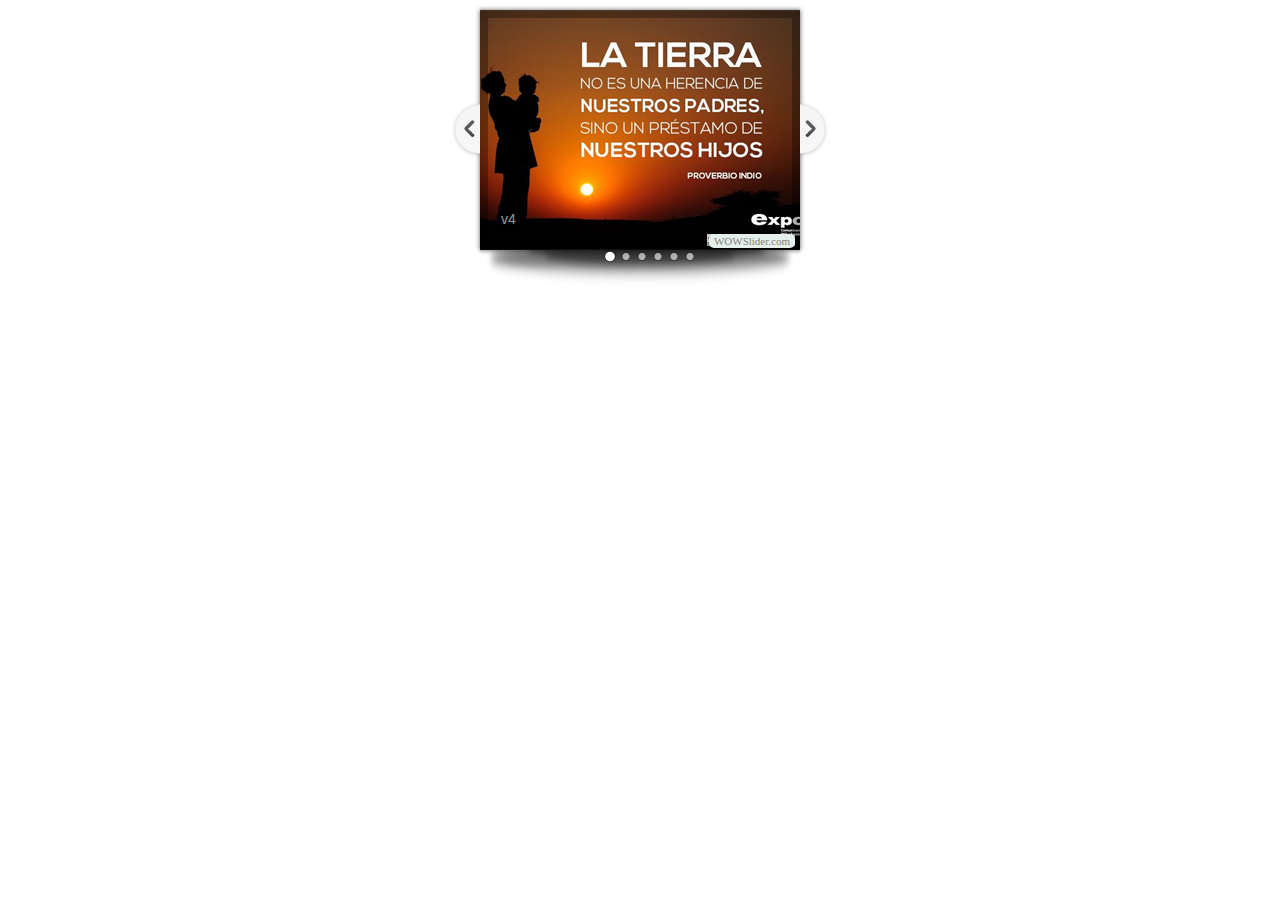
<file: visor/visor1/indexvisor.html>
<!DOCTYPE html PUBLIC "-//W3C//DTD XHTML 1.0 Strict//EN"
	"http://www.w3.org/TR/xhtml1/DTD/xhtml1-strict.dtd">
<html xmlns="http://www.w3.org/1999/xhtml">
<head>
	<title>WOWSlider generated by WOWSlider.com</title>
	<meta http-equiv="content-type" content="text/html; charset=utf-8" />
	<meta name="keywords" content="WOW Slider, Web Page Slideshow, Java Slideshow Script" />
	<meta name="description" content="WOWSlider created with WOW Slider, a free wizard program that helps you easily generate beautiful web slideshow" />
	<!-- Start WOWSlider.com HEAD section -->
	<link rel="stylesheet" type="text/css" href="engine1/style.css" />
	<script type="text/javascript" src="engine1/jquery.js"></script>
	<!-- End WOWSlider.com HEAD section -->
</head>
<body style="background-color:transparent">
	<!-- Start WOWSlider.com BODY section -->
	<div id="wowslider-container1">
	<div class="ws_images"><ul>
<li><img src="data1/images/v4.png" alt="v4" title="v4" id="wows1_0"/></li>
<li><img src="data1/images/v1.png" alt="v1" title="v1" id="wows1_1"/></li>
<li><img src="data1/images/v2.png" alt="v2" title="v2" id="wows1_2"/></li>
<li><img src="data1/images/v3.png" alt="v3" title="v3" id="wows1_3"/></li>
<li><img src="data1/images/v6.png" alt="v6" title="v6" id="wows1_4"/></li>
<li><img src="data1/images/v7.png" alt="v7" title="v7" id="wows1_5"/></li>
</ul></div>
<div class="ws_bullets"><div>
<a href="#" title="v4"><img src="data1/tooltips/v4.png" alt="v4"/>1</a>
<a href="#" title="v1"><img src="data1/tooltips/v1.png" alt="v1"/>2</a>
<a href="#" title="v2"><img src="data1/tooltips/v2.png" alt="v2"/>3</a>
<a href="#" title="v3"><img src="data1/tooltips/v3.png" alt="v3"/>4</a>
<a href="#" title="v6"><img src="data1/tooltips/v6.png" alt="v6"/>5</a>
<a href="#" title="v7"><img src="data1/tooltips/v7.png" alt="v7"/>6</a>
</div></div>
<span class="wsl"><a href="http://wowslider.com">Webpage Slideshow</a> by WOWSlider.com v4.8</span>
	<a href="#" class="ws_frame"></a>
	<div class="ws_shadow"></div>
	</div>
	<script type="text/javascript" src="engine1/wowslider.js"></script>
	<script type="text/javascript" src="engine1/script.js"></script>
	<!-- End WOWSlider.com BODY section -->
</body>
</html>
</file>
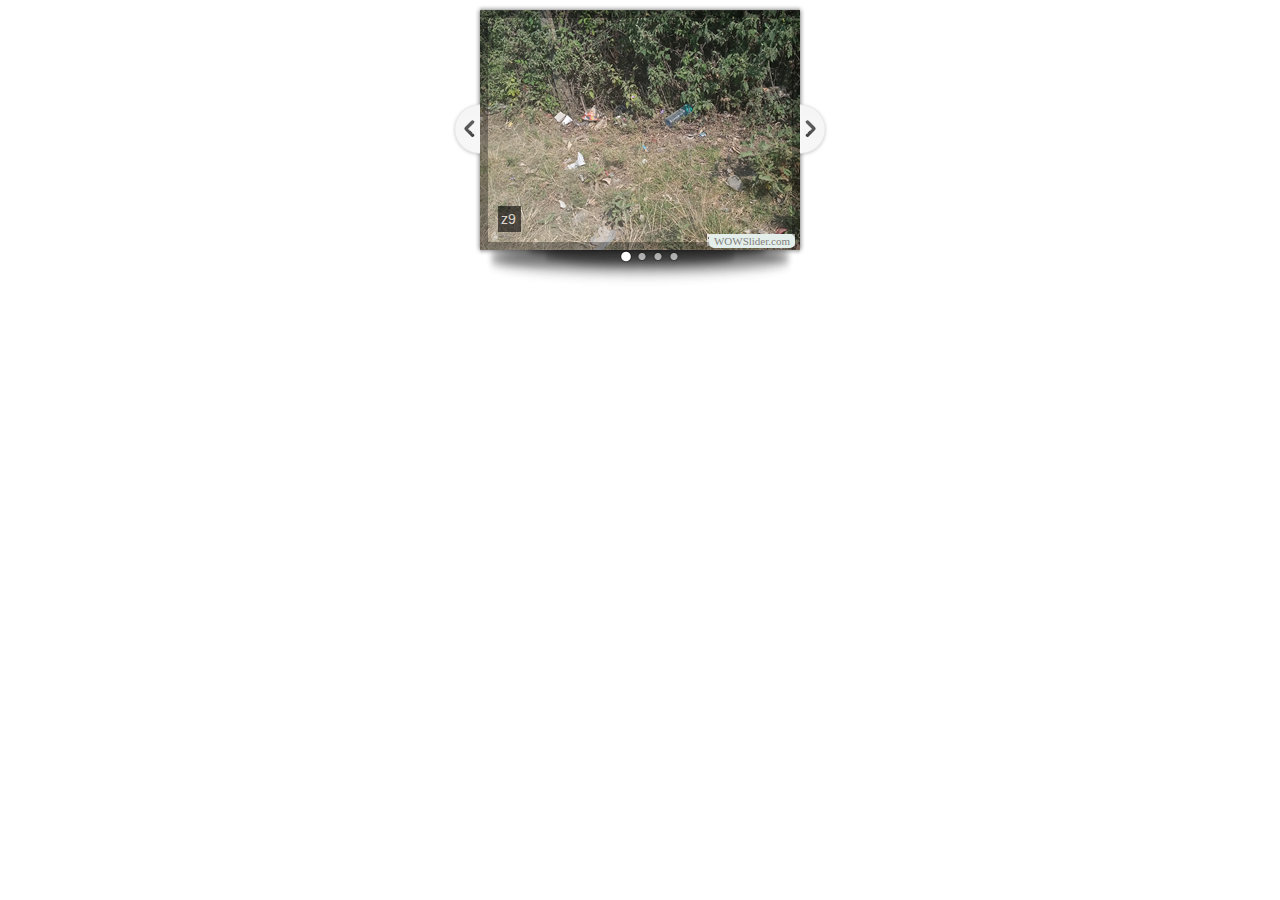
<file: visor/visor2/indexvosor2.html>
<!DOCTYPE html PUBLIC "-//W3C//DTD XHTML 1.0 Strict//EN"
	"http://www.w3.org/TR/xhtml1/DTD/xhtml1-strict.dtd">
<html xmlns="http://www.w3.org/1999/xhtml">
<head>
	<title>WOWSlider generated by WOWSlider.com</title>
	<meta http-equiv="content-type" content="text/html; charset=utf-8" />
	<meta name="keywords" content="WOW Slider, Web Page Slideshow, Java Slideshow Script" />
	<meta name="description" content="WOWSlider created with WOW Slider, a free wizard program that helps you easily generate beautiful web slideshow" />
	<!-- Start WOWSlider.com HEAD section -->
	<link rel="stylesheet" type="text/css" href="engine1/style.css" />
	<script type="text/javascript" src="engine1/jquery.js"></script>
	<!-- End WOWSlider.com HEAD section -->
</head>
<body style="background-color:transparent">
	<!-- Start WOWSlider.com BODY section -->
	<div id="wowslider-container1">
	<div class="ws_images"><ul>
<li><img src="data1/images/z9.png" alt="z9" title="z9" id="wows1_0"/></li>
<li><img src="data1/images/z2.png" alt="z2" title="z2" id="wows1_1"/></li>
<li><img src="data1/images/z3.png" alt="z3" title="z3" id="wows1_2"/></li>
<li><img src="data1/images/z4.png" alt="z4" title="z4" id="wows1_3"/></li>
</ul></div>
<div class="ws_bullets"><div>
<a href="#" title="z9"><img src="data1/tooltips/z9.png" alt="z9"/>1</a>
<a href="#" title="z2"><img src="data1/tooltips/z2.png" alt="z2"/>2</a>
<a href="#" title="z3"><img src="data1/tooltips/z3.png" alt="z3"/>3</a>
<a href="#" title="z4"><img src="data1/tooltips/z4.png" alt="z4"/>4</a>
</div></div>
<span class="wsl"><a href="http://wowslider.com">Webpage Slideshow</a> by WOWSlider.com v4.8</span>
	<a href="#" class="ws_frame"></a>
	<div class="ws_shadow"></div>
	</div>
	<script type="text/javascript" src="engine1/wowslider.js"></script>
	<script type="text/javascript" src="engine1/script.js"></script>
	<!-- End WOWSlider.com BODY section -->
</body>
</html>
</file>
<file: visor/visor1/engine1/style.css>
/*
 *	generated by WOW Slider 4.8
 *	template Crystal
 */

#wowslider-container1 { 
	zoom: 1; 
	position: relative; 
	max-width:320px;
	margin:10px auto 39px;
	z-index:90;
	border:none;
	text-align:left; /* reset align=center */
}
* html #wowslider-container1{ width:320px }
#wowslider-container1 .ws_images ul{
	position:relative;
	width: 10000%; 
	height:auto;
	left:0;
	list-style:none;
	margin:0;
	padding:0;
	border-spacing:0;
	overflow: visible;
	/*table-layout:fixed;*/
}
#wowslider-container1 .ws_images ul li{
	width:1%;
	line-height:0; /*opera*/
	float:left;
	font-size:0;
	padding:0 0 0 0 !important;
	margin:0 0 0 0 !important;
}

#wowslider-container1 .ws_images{
	position: relative;
	left:0;
	top:0;
	width:100%;
	height:100%;
	overflow:hidden;
}
#wowslider-container1 .ws_images a{
	width:100%;
	display:block;
	color:transparent;
}
#wowslider-container1 img{
	max-width: none !important;
}
#wowslider-container1 .ws_images img{
	width:100%;
	border:none 0;
	max-width: none;
	padding:0;
}
#wowslider-container1 a{ 
	text-decoration: none; 
	outline: none; 
	border: none; 
}

#wowslider-container1  .ws_bullets { 
	font-size: 0px; 
	float: left;
	position:absolute;
	z-index:70;
}
#wowslider-container1  .ws_bullets div{
	position:relative;
	float:left;
}
#wowslider-container1  .wsl{
	display:none;
}
#wowslider-container1 sound, 
#wowslider-container1 object{
	position:absolute;
}

#wowslider-container1 .ws_frame{
	display:block;
	position: absolute;
	left:0;
	top:0;
	bottom:0;
	right:0;
	border:solid 8px black;
	z-index:9;
	opacity:0.3;
	filter:progid:DXImageTransform.Microsoft.Alpha(opacity=30);
}
* html #wowslider-container1 .ws_frame{
	width:$FrameW$px;
	height:$FrameH$px;
}
#wowslider-container1  .ws_bullets { 
	padding: 10px; 
}
#wowslider-container1 .ws_bullets a { 
	margin: 0;
	width:16px;
	height:15px;
	background: url(./bullet.png) left top;
	float: left; 
	text-indent: -4000px; 
	position:relative;
	color:transparent;
}
#wowslider-container1 .ws_bullets a:hover{ 
	background-position: -16px 0;
}
#wowslider-container1 .ws_bullets a.ws_selbull{
	background-position: right top;
}
#wowslider-container1 .ws_bullets a.ws_overbull{
	background-position: 50% top;
}
#wowslider-container1 .ws_bullets a:hover{
	background-position: 50% top;
}
#wowslider-container1 a.ws_next, #wowslider-container1 a.ws_prev {
	position:absolute;
	display:block;
	top:50%;
	margin-top:-28px;
	z-index:60;
	height: 56px;
	width: 29px;
	background-image: url(./arrows.png);
}
#wowslider-container1 a.ws_next{
	background-position: 100% 0; 
	right:-29px;
}
#wowslider-container1 a.ws_prev {
	left:-29px;
	background-position: 0 0; 
}

/*playpause*/
#wowslider-container1 .ws_playpause {
	display:none;
    width: 58px;
    height: 56px;
    position: absolute;
    top: 50%;
    left: 50%;
    margin-left: -29px;
    margin-top: -28px;
    z-index: 59;
}

#wowslider-container1:hover .ws_playpause {
	display:block;
}

#wowslider-container1 .ws_pause {
    background-image: url(./pause.png);
}

#wowslider-container1 .ws_play {
    background-image: url(./play.png);
}

#wowslider-container1 .ws_pause:hover, #wowslider-container1 .ws_play:hover {
    background-position: 100% 100% !important;
}/* bottom center */
#wowslider-container1  .ws_bullets {
    bottom:-24px;
	left:50%;
}
#wowslider-container1  .ws_bullets div{
	left:-50%;
}
#wowslider-container1 .ws_bullets .ws_bulframe {
	bottom: 20px;
}
#wowslider-container1 .ws-title{
	position: absolute;
	bottom:18px;
	left: 18px;
	margin-right:23px;
	z-index: 50;
	padding:5px;
	color: #FFF;
	background:#000;
    font-family: Tahoma,Arial,Helvetica;
	font-size: 14px;
	opacity:0.6;
	filter:progid:DXImageTransform.Microsoft.Alpha(opacity=80);	
}
#wowslider-container1 .ws-title div{
	padding-top:5px;
	font-size: 12px;
}

#wowslider-container1 .ws_images ul{
	animation: wsBasic 42s infinite;
	-moz-animation: wsBasic 42s infinite;
	-webkit-animation: wsBasic 42s infinite;
}
@keyframes wsBasic{0%{left:-0%} 11.9%{left:-0%} 16.67%{left:-100%} 28.57%{left:-100%} 33.33%{left:-200%} 45.24%{left:-200%} 50%{left:-300%} 61.9%{left:-300%} 66.67%{left:-400%} 78.57%{left:-400%} 83.33%{left:-500%} 95.24%{left:-500%} }
@-moz-keyframes wsBasic{0%{left:-0%} 11.9%{left:-0%} 16.67%{left:-100%} 28.57%{left:-100%} 33.33%{left:-200%} 45.24%{left:-200%} 50%{left:-300%} 61.9%{left:-300%} 66.67%{left:-400%} 78.57%{left:-400%} 83.33%{left:-500%} 95.24%{left:-500%} }
@-webkit-keyframes wsBasic{0%{left:-0%} 11.9%{left:-0%} 16.67%{left:-100%} 28.57%{left:-100%} 33.33%{left:-200%} 45.24%{left:-200%} 50%{left:-300%} 61.9%{left:-300%} 66.67%{left:-400%} 78.57%{left:-400%} 83.33%{left:-500%} 95.24%{left:-500%} }

#wowslider-container1  .ws_shadow{
	background-image: url(./bg.png);
	background-repeat: no-repeat;
	background-size:100%;
	position:absolute;
	z-index: -1;
	left:-1.56%;
	top:-2.08%;
	width:103.12%;
	height:118.33%;
}

* html #wowslider-container1 .ws_shadow{/*ie6*/
	background:none;
	filter:progid:DXImageTransform.Microsoft.AlphaImageLoader( src='engine1/bg.png', sizingMethod='scale');
}
*+html #wowslider-container1 .ws_shadow{/*ie7*/
	background:none;
	filter:progid:DXImageTransform.Microsoft.AlphaImageLoader( src='engine1/bg.png', sizingMethod='scale');
}
#wowslider-container1 .ws_bullets  a img{
	text-indent:0;
	display:block;
	bottom:15px;
	left:-32px;
	visibility:hidden;
	position:absolute;
    -moz-box-shadow: 0 0 5px #999999;
    box-shadow: 0 0 5px #999999;
    border: 5px solid #FFFFFF;
	max-width:none;
}
#wowslider-container1 .ws_bullets a:hover img{
	visibility:visible;
}

#wowslider-container1 .ws_bulframe div div{
	height:48px;
	overflow:visible;
	position:relative;
}
#wowslider-container1 .ws_bulframe div {
	left:0;
	overflow:hidden;
	position:relative;
	width:64px;
	background-color:#FFFFFF;
}
#wowslider-container1  .ws_bullets .ws_bulframe{
	display:none;
	overflow:visible;
	position:absolute;
	cursor:pointer;
    -moz-box-shadow: 0 0 5px #999999;
    box-shadow: 0 0 5px #999999;
    border: 5px solid #FFFFFF;
}
#wowslider-container1 .ws_bulframe span{
	display:block;
	position:absolute;
	bottom:-11px;
	margin-left:-5px;
	left:32px;
	background:url(./triangle.png);
	width:15px;
	height:6px;
}
</file>
<file: visor/visor2/engine1/style.css>
/*
 *	generated by WOW Slider 4.8
 *	template Crystal
 */

#wowslider-container1 { 
	zoom: 1; 
	position: relative; 
	max-width:320px;
	margin:10px auto 39px;
	z-index:90;
	border:none;
	text-align:left; /* reset align=center */
}
* html #wowslider-container1{ width:320px }
#wowslider-container1 .ws_images ul{
	position:relative;
	width: 10000%; 
	height:auto;
	left:0;
	list-style:none;
	margin:0;
	padding:0;
	border-spacing:0;
	overflow: visible;
	/*table-layout:fixed;*/
}
#wowslider-container1 .ws_images ul li{
	width:1%;
	line-height:0; /*opera*/
	float:left;
	font-size:0;
	padding:0 0 0 0 !important;
	margin:0 0 0 0 !important;
}

#wowslider-container1 .ws_images{
	position: relative;
	left:0;
	top:0;
	width:100%;
	height:100%;
	overflow:hidden;
}
#wowslider-container1 .ws_images a{
	width:100%;
	display:block;
	color:transparent;
}
#wowslider-container1 img{
	max-width: none !important;
}
#wowslider-container1 .ws_images img{
	width:100%;
	border:none 0;
	max-width: none;
	padding:0;
}
#wowslider-container1 a{ 
	text-decoration: none; 
	outline: none; 
	border: none; 
}

#wowslider-container1  .ws_bullets { 
	font-size: 0px; 
	float: left;
	position:absolute;
	z-index:70;
}
#wowslider-container1  .ws_bullets div{
	position:relative;
	float:left;
}
#wowslider-container1  .wsl{
	display:none;
}
#wowslider-container1 sound, 
#wowslider-container1 object{
	position:absolute;
}

#wowslider-container1 .ws_frame{
	display:block;
	position: absolute;
	left:0;
	top:0;
	bottom:0;
	right:0;
	border:solid 8px black;
	z-index:9;
	opacity:0.3;
	filter:progid:DXImageTransform.Microsoft.Alpha(opacity=30);
}
* html #wowslider-container1 .ws_frame{
	width:$FrameW$px;
	height:$FrameH$px;
}
#wowslider-container1  .ws_bullets { 
	padding: 10px; 
}
#wowslider-container1 .ws_bullets a { 
	margin: 0;
	width:16px;
	height:15px;
	background: url(./bullet.png) left top;
	float: left; 
	text-indent: -4000px; 
	position:relative;
	color:transparent;
}
#wowslider-container1 .ws_bullets a:hover{ 
	background-position: -16px 0;
}
#wowslider-container1 .ws_bullets a.ws_selbull{
	background-position: right top;
}
#wowslider-container1 .ws_bullets a.ws_overbull{
	background-position: 50% top;
}
#wowslider-container1 .ws_bullets a:hover{
	background-position: 50% top;
}
#wowslider-container1 a.ws_next, #wowslider-container1 a.ws_prev {
	position:absolute;
	display:block;
	top:50%;
	margin-top:-28px;
	z-index:60;
	height: 56px;
	width: 29px;
	background-image: url(./arrows.png);
}
#wowslider-container1 a.ws_next{
	background-position: 100% 0; 
	right:-29px;
}
#wowslider-container1 a.ws_prev {
	left:-29px;
	background-position: 0 0; 
}

/*playpause*/
#wowslider-container1 .ws_playpause {
	display:none;
    width: 58px;
    height: 56px;
    position: absolute;
    top: 50%;
    left: 50%;
    margin-left: -29px;
    margin-top: -28px;
    z-index: 59;
}

#wowslider-container1:hover .ws_playpause {
	display:block;
}

#wowslider-container1 .ws_pause {
    background-image: url(./pause.png);
}

#wowslider-container1 .ws_play {
    background-image: url(./play.png);
}

#wowslider-container1 .ws_pause:hover, #wowslider-container1 .ws_play:hover {
    background-position: 100% 100% !important;
}/* bottom center */
#wowslider-container1  .ws_bullets {
    bottom:-24px;
	left:50%;
}
#wowslider-container1  .ws_bullets div{
	left:-50%;
}
#wowslider-container1 .ws_bullets .ws_bulframe {
	bottom: 20px;
}
#wowslider-container1 .ws-title{
	position: absolute;
	bottom:18px;
	left: 18px;
	margin-right:23px;
	z-index: 50;
	padding:5px;
	color: #FFF;
	background:#000;
    font-family: Tahoma,Arial,Helvetica;
	font-size: 14px;
	opacity:0.6;
	filter:progid:DXImageTransform.Microsoft.Alpha(opacity=80);	
}
#wowslider-container1 .ws-title div{
	padding-top:5px;
	font-size: 12px;
}

#wowslider-container1 .ws_images ul{
	animation: wsBasic 24s infinite;
	-moz-animation: wsBasic 24s infinite;
	-webkit-animation: wsBasic 24s infinite;
}
@keyframes wsBasic{0%{left:-0%} 16.67%{left:-0%} 25%{left:-100%} 41.67%{left:-100%} 50%{left:-200%} 66.67%{left:-200%} 75%{left:-300%} 91.67%{left:-300%} }
@-moz-keyframes wsBasic{0%{left:-0%} 16.67%{left:-0%} 25%{left:-100%} 41.67%{left:-100%} 50%{left:-200%} 66.67%{left:-200%} 75%{left:-300%} 91.67%{left:-300%} }
@-webkit-keyframes wsBasic{0%{left:-0%} 16.67%{left:-0%} 25%{left:-100%} 41.67%{left:-100%} 50%{left:-200%} 66.67%{left:-200%} 75%{left:-300%} 91.67%{left:-300%} }

#wowslider-container1  .ws_shadow{
	background-image: url(./bg.png);
	background-repeat: no-repeat;
	background-size:100%;
	position:absolute;
	z-index: -1;
	left:-1.56%;
	top:-2.08%;
	width:103.12%;
	height:118.33%;
}

* html #wowslider-container1 .ws_shadow{/*ie6*/
	background:none;
	filter:progid:DXImageTransform.Microsoft.AlphaImageLoader( src='engine1/bg.png', sizingMethod='scale');
}
*+html #wowslider-container1 .ws_shadow{/*ie7*/
	background:none;
	filter:progid:DXImageTransform.Microsoft.AlphaImageLoader( src='engine1/bg.png', sizingMethod='scale');
}
#wowslider-container1 .ws_bullets  a img{
	text-indent:0;
	display:block;
	bottom:15px;
	left:-32px;
	visibility:hidden;
	position:absolute;
    -moz-box-shadow: 0 0 5px #999999;
    box-shadow: 0 0 5px #999999;
    border: 5px solid #FFFFFF;
	max-width:none;
}
#wowslider-container1 .ws_bullets a:hover img{
	visibility:visible;
}

#wowslider-container1 .ws_bulframe div div{
	height:48px;
	overflow:visible;
	position:relative;
}
#wowslider-container1 .ws_bulframe div {
	left:0;
	overflow:hidden;
	position:relative;
	width:64px;
	background-color:#FFFFFF;
}
#wowslider-container1  .ws_bullets .ws_bulframe{
	display:none;
	overflow:visible;
	position:absolute;
	cursor:pointer;
    -moz-box-shadow: 0 0 5px #999999;
    box-shadow: 0 0 5px #999999;
    border: 5px solid #FFFFFF;
}
#wowslider-container1 .ws_bulframe span{
	display:block;
	position:absolute;
	bottom:-11px;
	margin-left:-5px;
	left:32px;
	background:url(./triangle.png);
	width:15px;
	height:6px;
}
</file>
